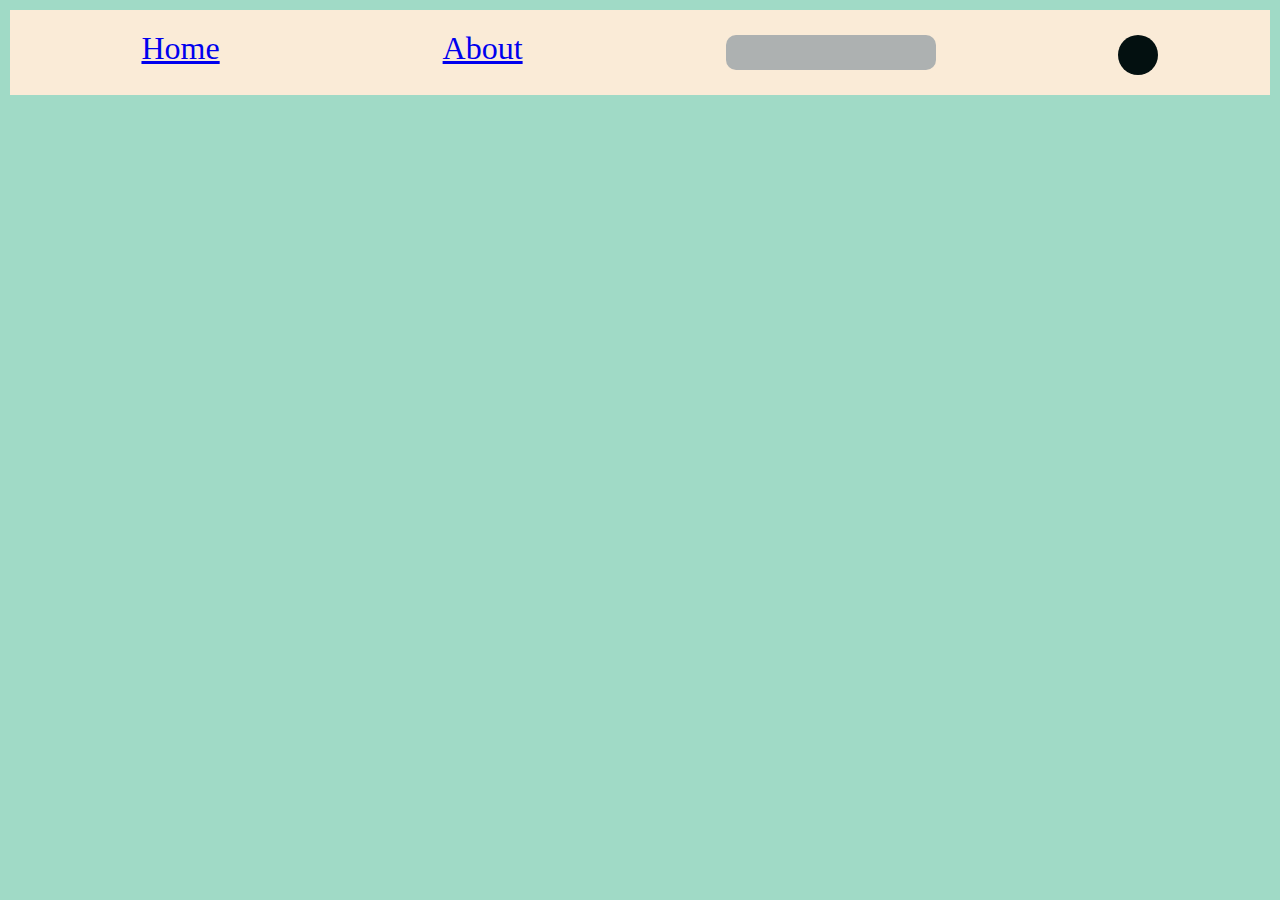
<file: hw2/index.html>
<!DOCTYPE html>
<html lang="en">
<head>
    <meta charset="UTF-8">
    <meta name="viewport" content="width=device-width, initial-scale=1.0">
    <title>Navbar with flexbox</title>
    <link rel ="stylesheet" href ="style.css">
</head>
<body>
   <section>
        <div class="navbar">
        <a href="Home.html">Home</a>
        <a href="About.html">About</a>
        <div id="grey"></div>
      <div id ="black"></div>
       </div> 
       <div class="page"></div>
       </section>
</body>
</html>
</file>
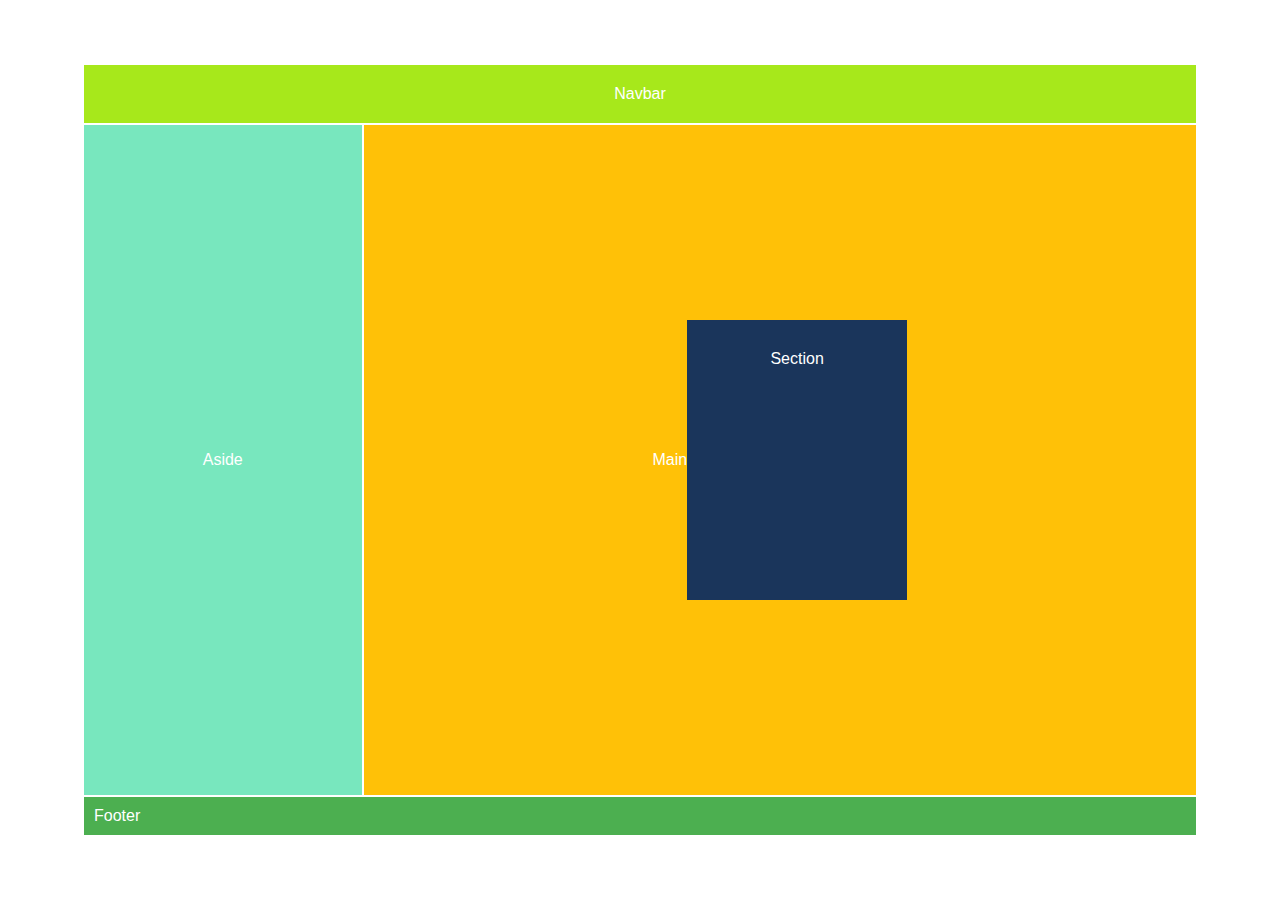
<file: hw3/index.html>
<!DOCTYPE html>
<html lang="en">
<head>
    <meta charset="UTF-8">
    <meta name="viewport" content="width=device-width, initial-scale=1.0">
    <title>Grid Layout</title>
   <link href ="style.css" rel ="stylesheet">
</head>
<body>
    <div class="grid-container">
        <div class="navbar">Navbar</div>
        <div class="aside">Aside</div>
        <div class="main">Main<div class="Section">Section</div></div>
        <div class="footer">Footer</div>
    </div>
</body>
</html>
</file>
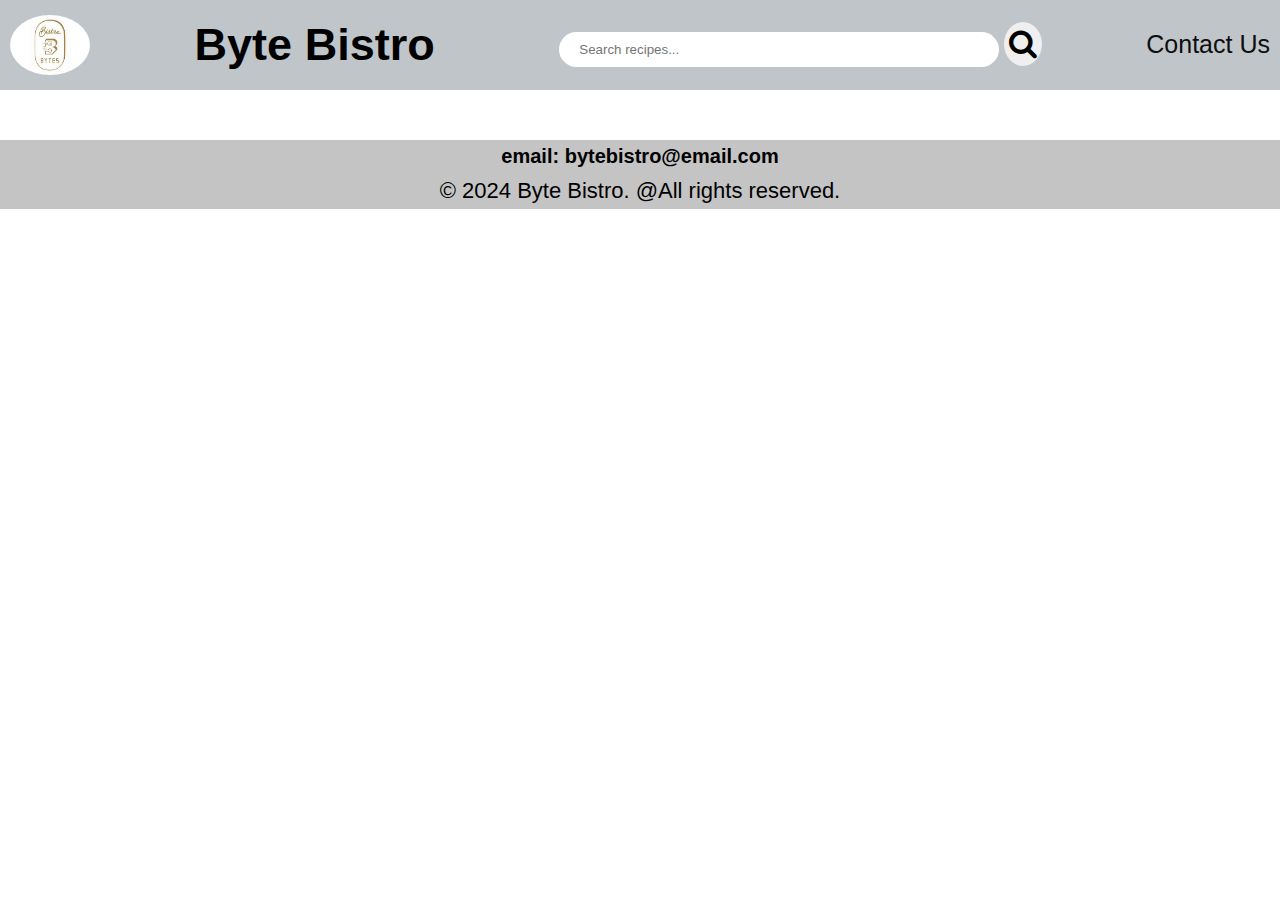
<file: last/index.html>
<!DOCTYPE html>
<html lang="en">
<head>
    <meta charset="UTF-8">
    <meta name="viewport" content="width=device-width, initial-scale=1.0">
    <title>Recipe Grid</title>
    <link rel="stylesheet" href="styles.css">
    <link rel="stylesheet" href="https://cdnjs.cloudflare.com/ajax/libs/font-awesome/4.7.0/css/font-awesome.min.css">
</head>
<body>
    <nav>
        <img src="download.jpg" alt="Logo">
        <h1>Byte Bistro</h1>
        <div class="searchContainer">
            <input type="text" id="searchInput" placeholder="Search recipes...">
            <button id="searchButton" onclick="searchRecipes()"><i class="fa fa-search fa-xl"></i></button>
        </div>
        <a href="#footer">Contact Us</a>
    </nav>
    <div id="recipeGrid"></div>
    <footer id="footer">
        <h5>email: bytebistro@email.com</h5>
        <p>&copy; 2024 Byte Bistro. @All rights reserved.</p>
    </footer>
    <script src="script.js"></script>
    
</body>
</html>
</file>
<file: hw2/style.css>
body{
    margin:0%;
    padding:0%;
    box-sizing: border-box;
    background-color: rgb(160, 218, 198);
}
.navbar{
margin:10px 10px;
display: flex;
justify-content: space-around;
background-color: antiquewhite;
padding: 20px;
}
a{
  
    font-size: 32px;
    padding: 0px 20px;
}
#grey{
    width:200px;
    height:25px;
    background-color: rgb(173, 177, 177);
    border-radius: 10px;
    padding:5px;
    margin-top: 5px;
}
#black{
    width:40px;
   height:40px;
    background-color: rgb(3, 16, 16);
    border-radius: 50%;
    /* padding:5px; */
    margin-top: 5px;
}
</file>
<file: hw3/style.css>
body {
    font-family: Arial, sans-serif;
    margin: 0;
    padding: 0;
    display: flex;
    justify-content: center;
    align-items: center;
    height: 100vh;
    
}
.grid-container {
    display: grid;
    grid-template-columns: 1fr 3fr;
    grid-template-rows: auto 1fr auto;
    grid-gap: 2px;
    width: 90%;
    height: 90%;
    padding: 20px;
    box-sizing: border-box;
}
.navbar {
    grid-column: 1 / span 2;
    background-color: #a7e81b;
    color: #fff;
    display: flex;
    justify-content: center;
    align-items: center;
    padding: 20px;
  
}
.aside {
    background-color: #78e7be;
    color: #fff;
    display: flex;
    justify-content: center;
    align-items: center;
    padding: 10px;
   
}
.main {
    background-color: #ffc107;
    color: #fff;
    display: flex;
    justify-content: center;
    align-items: center;
    padding: 10px;
    
}
.Section{
    background-color: #1a355b;
    color: #fff;
    width: 220px;
    height:220px;
    align-items: center;
    padding: 30px 0;
    text-align: center;
}
.footer {
    grid-column: 1 / span 2;
    background-color: #4caf50;
    color: #fff;
    /* display: flex; */
    justify-content: center;
    align-items: center;
    padding: 10px;
    
}
</file>
<file: last/styles.css>
*{
    margin: 0;
    padding:0;
}
body {
    font-family: Arial, sans-serif;
    margin: 0;
    padding:0;
}

nav {
    background-color: #bfc5c8;
    padding: 15px 10px;
    display:flex;
   gap:50px;
    align-items: center;
    justify-content: space-between;
    box-sizing: border-box;
    h1 {
        font-size: 45px;
        margin: 0; 
    }
    img {
       width:80px;
       border-radius: 50%;
    }
    input{
        margin-left: 20px;
        width:400px;
        border-radius: 20px;
        border: none;
        padding:10px 20px;
      
    }
    button{
        border-radius: 50%;
        border:none;
        font-size: 30px;
        padding:5px;
        transition:0.4s ease;
    }
    button:hover{
        box-shadow:0 4px 5px #393838;
        cursor:pointer;
    }

}
a{
    text-decoration: none;
    color: #0e0e0e;
    font-size: 25px;
}


.recipeContainer {
    display: flex;
    justify-content: center;
}

#recipeGrid {
    display: grid;
    grid-template-columns: repeat(4, 1fr);
    grid-gap: 45px;
    max-width: 80vw;
    margin:25px auto;
}

.recipeCard {
    border: 1px solid #ccc;
    padding: 15px;
    text-align: center;
    background-color: #f5f5f5;
    border-radius: 5px;
    box-shadow: rgba(0, 0, 0, 0.25) 0px 14px 28px, rgba(0, 0, 0, 0.22) 0px 10px 10px;
    transition: transform 0.4s ease;
}

.recipeCard:hover {
    transform: translateY(-5px);
    box-shadow: 0 4px 10px rgba(0, 0, 0, 0.2);
}

.recipeCard img {
    width: 100%;
    max-height: 200px;
    object-fit: cover;
    border-radius: 5px;
}

.recipeCard h3 {
    margin-top: 10px;
    font-size: 18px;
}

.recipeCard p {
    margin-top: 5px;
    font-size: 14px;
}
footer {
    background-color: #c5c4c4;
    padding: 5px;
    text-align: center;
    margin-top: 20px;
    font-weight: 500;
    h5{
    font-size: 20px;
    margin-bottom: 10px;
    }
    p{
        font-size: 22px; 
    }
}

footer p {
    margin: 0;
}

@media (max-width: 1024px) {
    #recipeGrid {
        grid-template-columns: repeat(3, 1fr);
    }
    nav{
        gap:10px;
        flex-wrap:nowrap;
        h1 {
            font-size: 35px;
         
        }
        img {
           width:70px;
          
        }
        input{
            margin-left: 18px;
            width:300px;
        }
        button{
            font-size: 25px;
        }
    }
}
@media (max-width: 768px) {
    #recipeGrid {
        grid-template-columns: repeat(2, 1fr);
    }
    nav{
        gap:8px;
        flex-wrap:nowrap;
        h1 {
            font-size: 25px;
         
        }
        img {
           width:60px;
          
        }
        input{
            margin-left: 12px;
            width:300px;
        }
        button{
            font-size: 20px;
        }
    }
}

@media (max-width: 480px) {
    #recipeGrid {
        grid-template-columns: 1fr;
    }
    nav{
        gap:5px;
        flex-wrap:nowrap;
        h1 {
            font-size: 30px;
         
        }
        img {
           width:60px;
          
        }
        input{
            margin-left: 18px;
            width:150px;
        }
        button{
            font-size: 15px;
        }
    }
}
</file>
